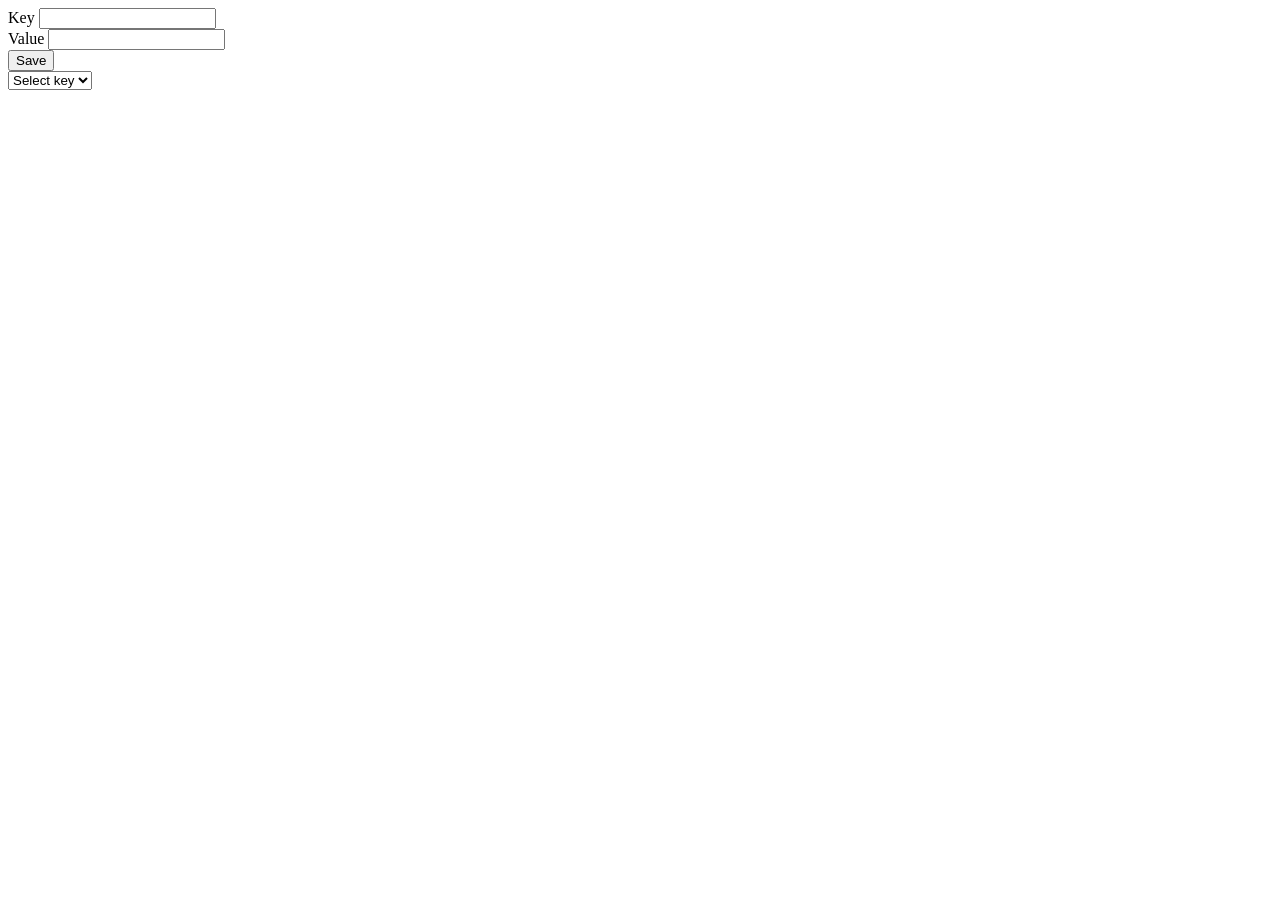
<file: API's-web-storage/index.html>
<!DOCTYPE html>
<html lang="en">
<head>
    <meta charset="UTF-8">
    <meta http-equiv="X-UA-Compatible" content="IE=edge">
    <meta name="viewport" content="width=device-width, initial-scale=1.0">
    <title>API web storage</title>
</head>
<body>
<form id="form" class="form">
    <div class="form__field">
        <label for="key">Key</label>
        <input type="text" id="key" name="key">
    </div>
    <div class="form__field">
        <label for="value">Value</label> 
        <input type="text" id="value" name="value">
    </div>
    <input type="submit" value="Save">
</form>

<div id="info" class="info">
    <select name="keys" id="keys">
        <option value="default">Select key</option>
    </select>
    <p id="infoValue"></p>
</div>

    <script src="script.js"></script>
</body>
</html>
</file>
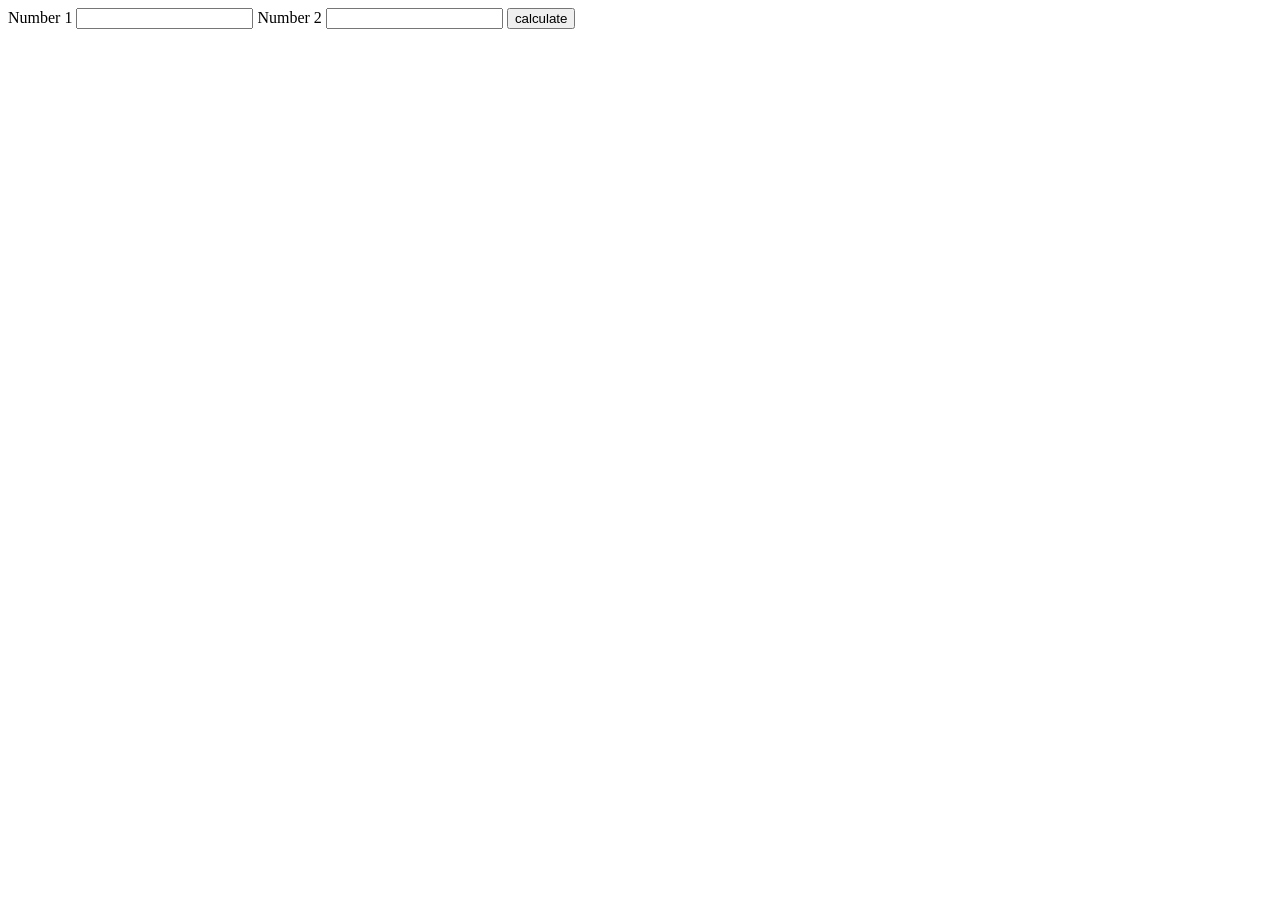
<file: Depurar-código-debugging/index.html>
<!DOCTYPE html>
<html lang="en">
<head>
    <meta charset="UTF-8">
    <meta http-equiv="X-UA-Compatible" content="IE=edge">
    <meta name="viewport" content="width=device-width, initial-scale=1.0">
    <title>Document</title>
</head>
<body>
<form id="form">
    <label for="number-1">Number 1</label>
    <input type="number" name="number1" id="number-1">
    <label for="number-2">Number 2</label>
    <input type="number" name="number2" id="number-2">
    <input type="submit" value="calculate">
</form>
<p id="result"></p>

    <script src="script.js"></script>
</body>
</html>
</file>
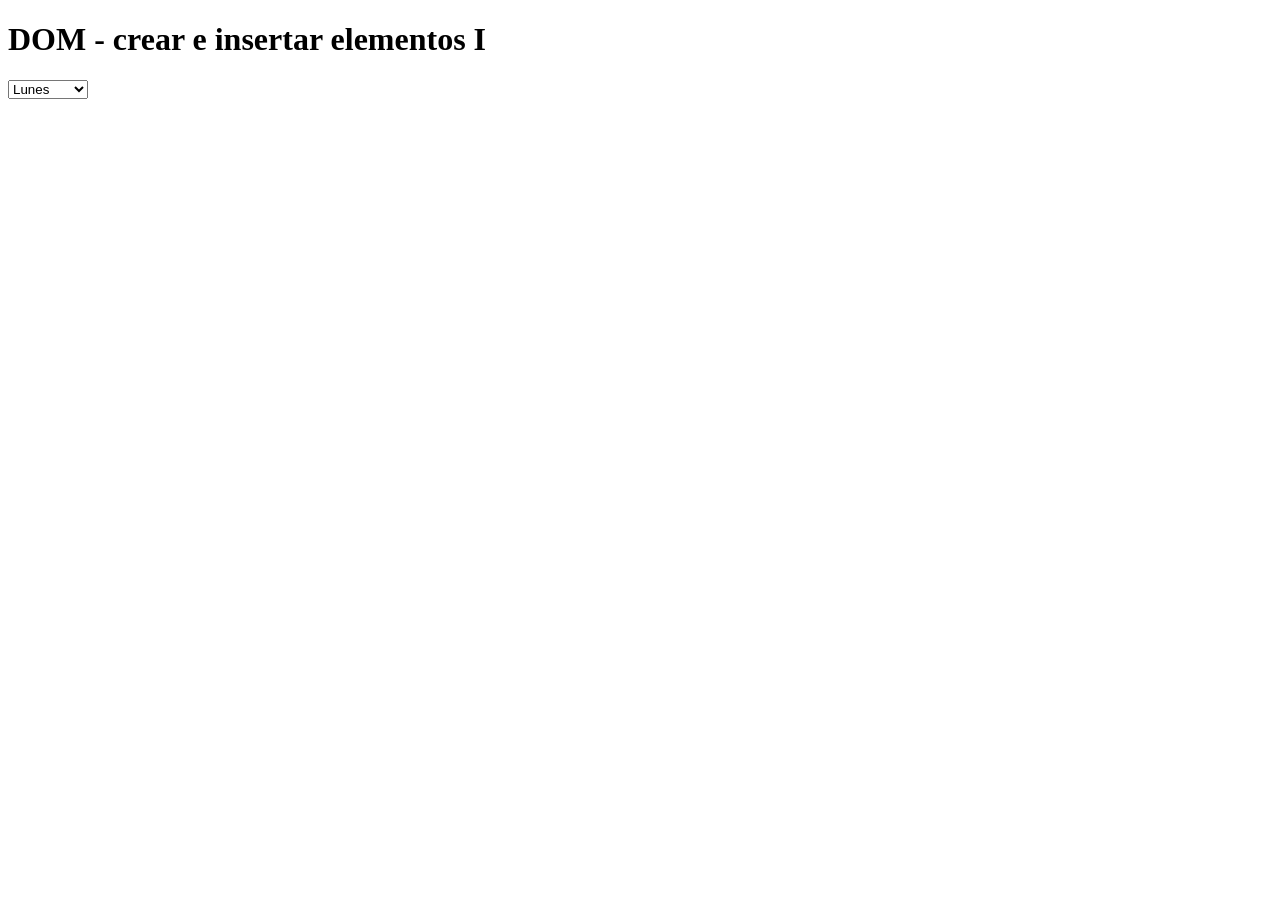
<file: DOM-crear-e-insertar-elementos-I/index.html>
<!DOCTYPE html>
<html lang="en">
<head>
    <meta charset="UTF-8">
    <meta http-equiv="X-UA-Compatible" content="IE=edge">
    <meta name="viewport" content="width=device-width, initial-scale=1.0">
    <title>DOM - crear e insertar elementos</title>
</head>
<body>
    <h1 id="title">DOM - crear e insertar elementos I</h1>

    <ul id="daysList"></ul>

    <select id="daysSelect"></select>

    <script src="script.js"></script>
</body>
</html>
</file>
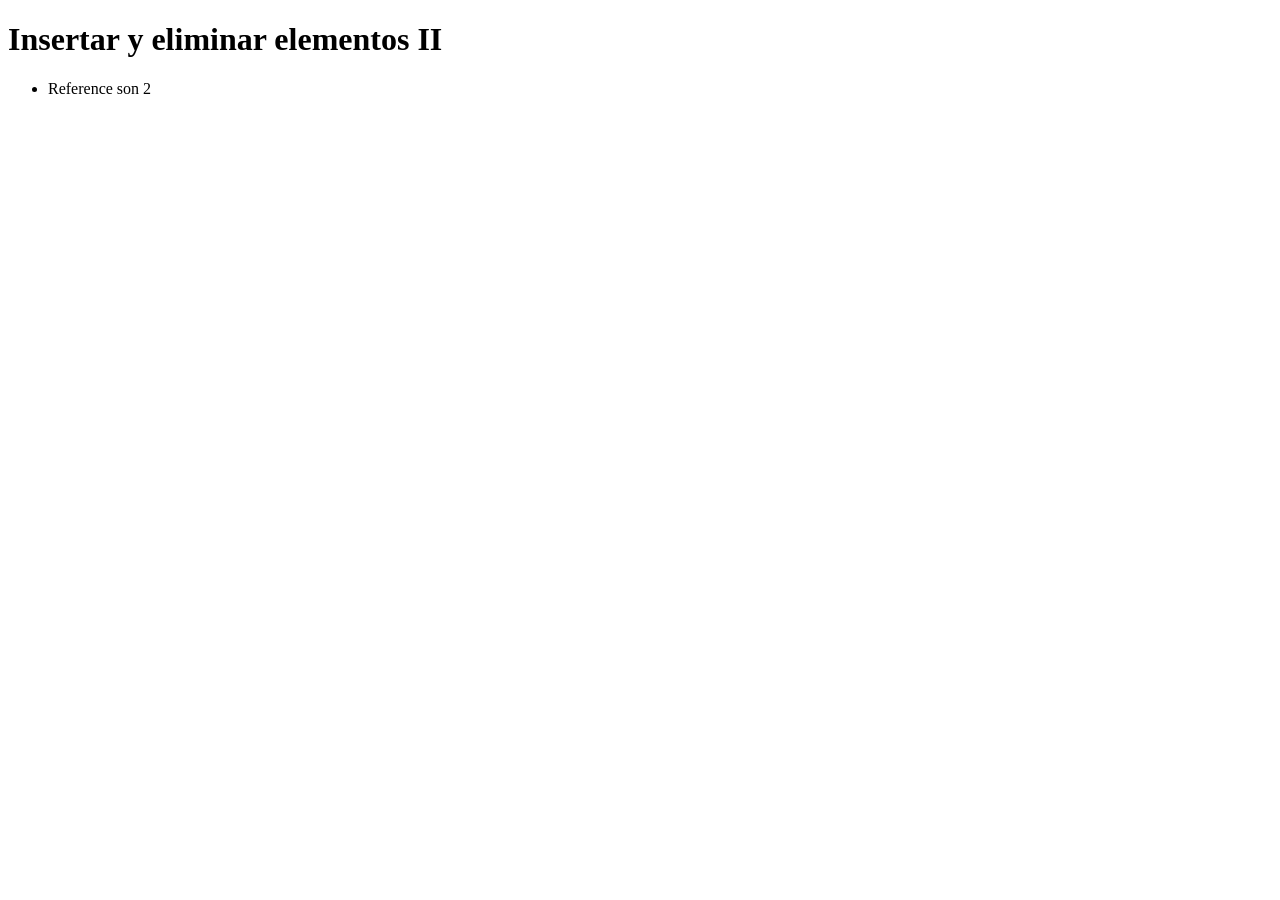
<file: DOM-insertar-clonar-borrar-elementos/index.html>
<!DOCTYPE html>
<html lang="en">
<head>
    <meta charset="UTF-8">
    <meta http-equiv="X-UA-Compatible" content="IE=edge">
    <meta name="viewport" content="width=device-width, initial-scale=1.0">
    <title>Insertar y eliminar elementos II</title>
</head>
<body>
<h1 id="title">Insertar y eliminar elementos II</h1>

<ul id="list">
    <li id="child">Reference son 1</li>
    <li>Reference son 2</li>
</ul>

    <script src="script.js"></script>
</body>
</html>
</file>
